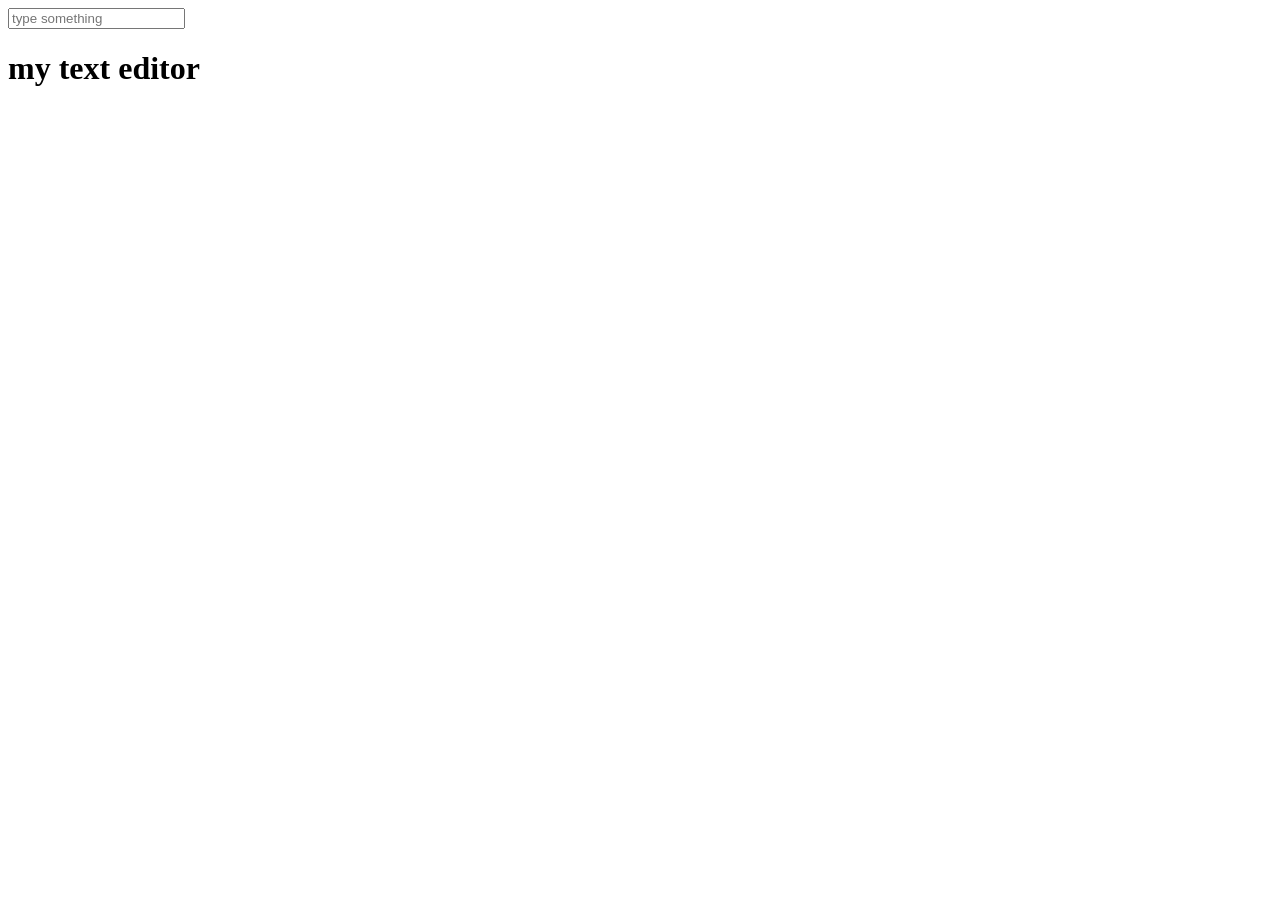
<file: index.html>
<!DOCTYPE html>
<html lang="en">
<head>
    <meta charset="UTF-8">
    <meta name="viewport" content="width=device-width, initial-scale=1.0">
    <title>Document</title>
    <link rel="stylesheet"href="style.css" />
</head>
<body>
    <!-- <form action="/action">
        <input placeholder="password" type="password"id="pass">
        <input placeholder="username" type="username"id="user">
        <button>register</button>
    </form> -->
   
    <!-- <button>colorchange</button>
    <p>This is a paragraph</p> -->

    <!-- <div class="box"></div> -->

    <input placeholder="type something"id="text">
    <h1> my text editor</h1>
    <script src="script.js"></script>
</body>
</html>
</file>
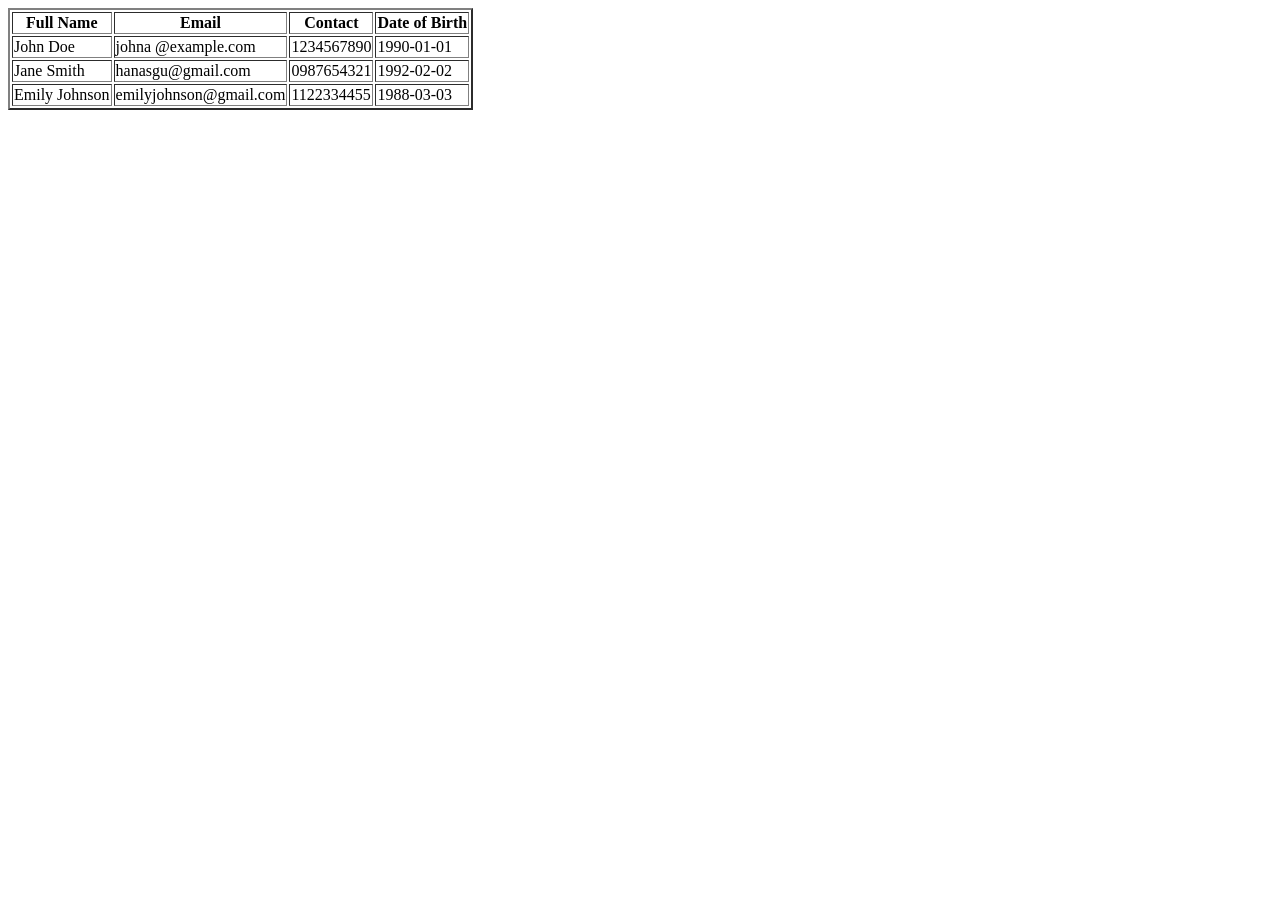
<file: file/table.html>
<!DOCTYPE html>
<html lang="en">
<head>
    <meta charset="UTF-8">
    <meta name="viewport" content="width=device-width, initial-scale=1.0">
    <title>Document</title>
</head>
<body>
      <table border="2">
        <thead>
            <tr>
                <th>Full Name</th>
                <th>Email</th>
                <th>Contact</th>
                <th>Date of Birth</th>
            </tr>
        </thead>
        <tbody>
            <tr>
                <td>John Doe</td>
                <td>johna   @example.com</td>
                <td>1234567890</td> 
                <td>1990-01-01</td>
            </tr>
            <tr>
                <td>Jane Smith</td>
                <td>hanasgu@gmail.com</td>
                <td>0987654321</td> 
                <td>1992-02-02</td>
            </tr>
            <tr>
                <td>Emily Johnson</td>
                <td>emilyjohnson@gmail.com</td>
                <td>1122334455</td> 
                <td>1988-03-03</td>
            </tr>
        <tbody>
</body>
</html>
</file>
<file: style.css>
/* .box{
    height: 100px;
    width: 100px;
    background-color: pink;
    border: 1px solid black;
} */
 /* button{
    height: 40px;
    width: 100px;
    align-items: center;
    /* text-align: center;
    justify-content: center; */
    /* margin: auto;
    
 } */
</file>
